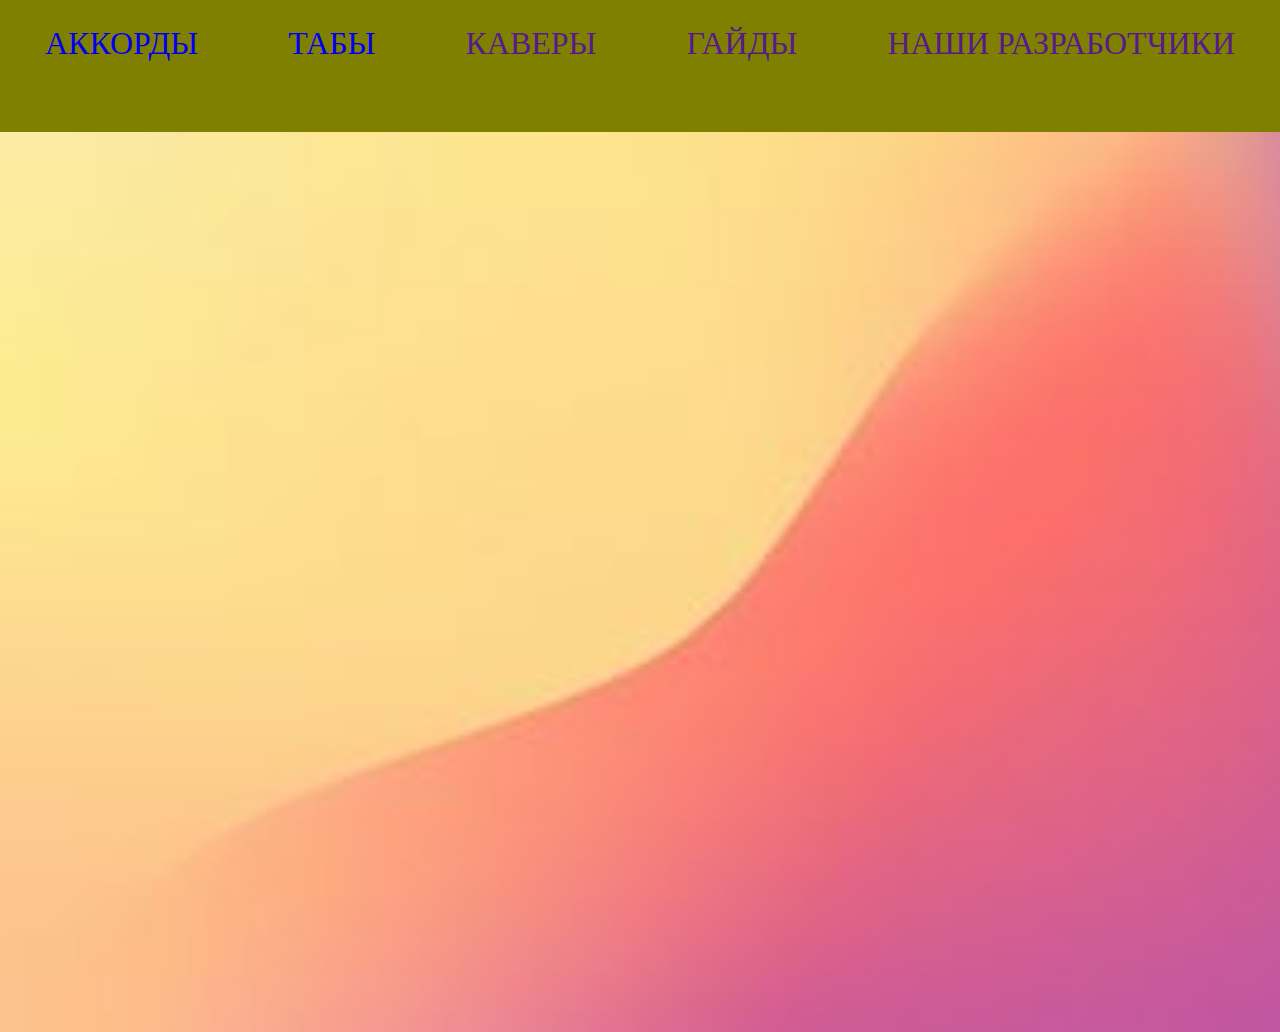
<file: index.html>
<!DOCTYPE html>
<html lang="en">
<head>
    <meta charset="UTF-8">
    <meta http-equiv="X-UA-Compatible" content="IE=edge">
    <meta name="viewport" content="width=device-width, initial-scale=1.0">
    <title>MyGuitarka</title>
    <link rel="stylesheet" href="styles.css">

</head>
<body>
    <div class="header">
        <ul>
            <li>
                <a href="Untitled-1.html">аккорды</a>
            </li>
            <li>
                <a href="Untitled-1 copy.html">табы</a>
            </li>
            <li>
                <a href="">каверы</a>
            </li>
            <li>
                <a href="">гайды</a>
            </li>
            <li>
                <a href="">наши разработчики</a>
            </li>
        </ul>
    
        


    <section>
        <div class = "wrapper img"> 
        </div> 
        <p class = "txt">
    </section>
    </div>
    <div class="bg">

    </div>
    <audio  autoplay loop src="Giorno theme but only the good part Sound Effect.mp3"></audio>
</body>
</html>
</file>
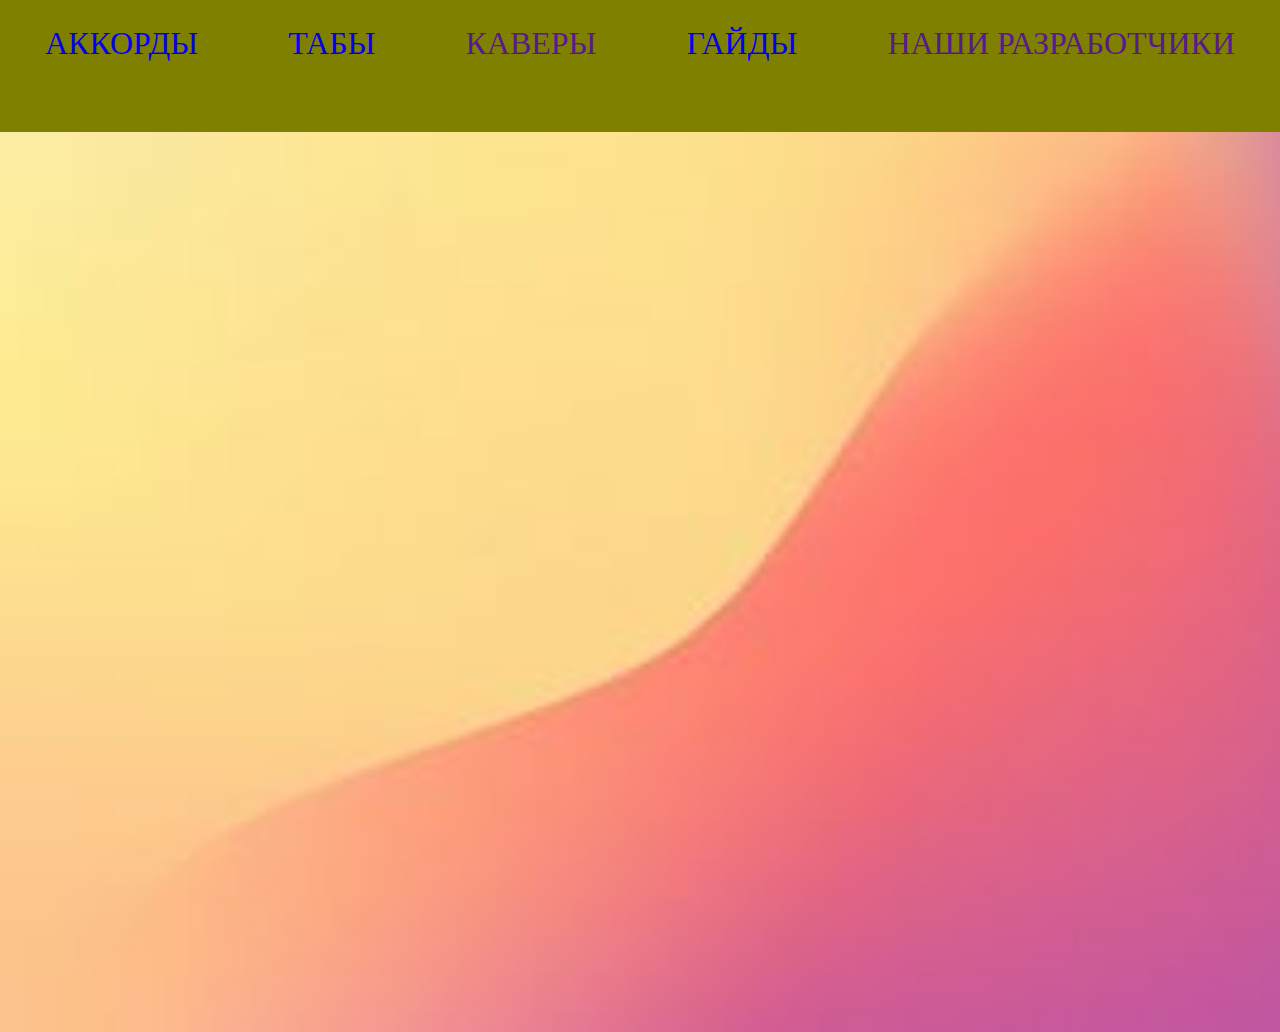
<file: index copy.html>
<!DOCTYPE html>
<html lang="en">
<head>
    <meta charset="UTF-8">
    <meta http-equiv="X-UA-Compatible" content="IE=edge">
    <meta name="viewport" content="width=device-width, initial-scale=1.0">
    <title>MyGuitarka</title>
    <link rel="stylesheet" href="styles.css">
    <link rel="icon" type = "image/x-icon" href = "img/free-icon-guitar-6777841.png">


</head>
<body>
    <div class="header">
        <ul>
            <li>
                <a href="Untitled-1.html">аккорды</a>
            </li>
            <li>
                <a href="Untitled-1 copy.html">табы</a>
            </li>
            <li>
                <a href="">каверы</a>
            </li>
            <li>
                <a href="index copy.html">гайды</a>
            </li>
            <li>
                <a href="">наши разработчики</a>
            </li>
        </ul>
    
        


    <section>
        <div class = "wrapper img"> 
        </div> 
        <p class = "txt">
    </section>
    </div>
    <div class="bg">

    </div>
    <audio  autoplay loop src="Giorno theme but only the good part Sound Effect.mp3"></audio>
</body>
</html>
</file>
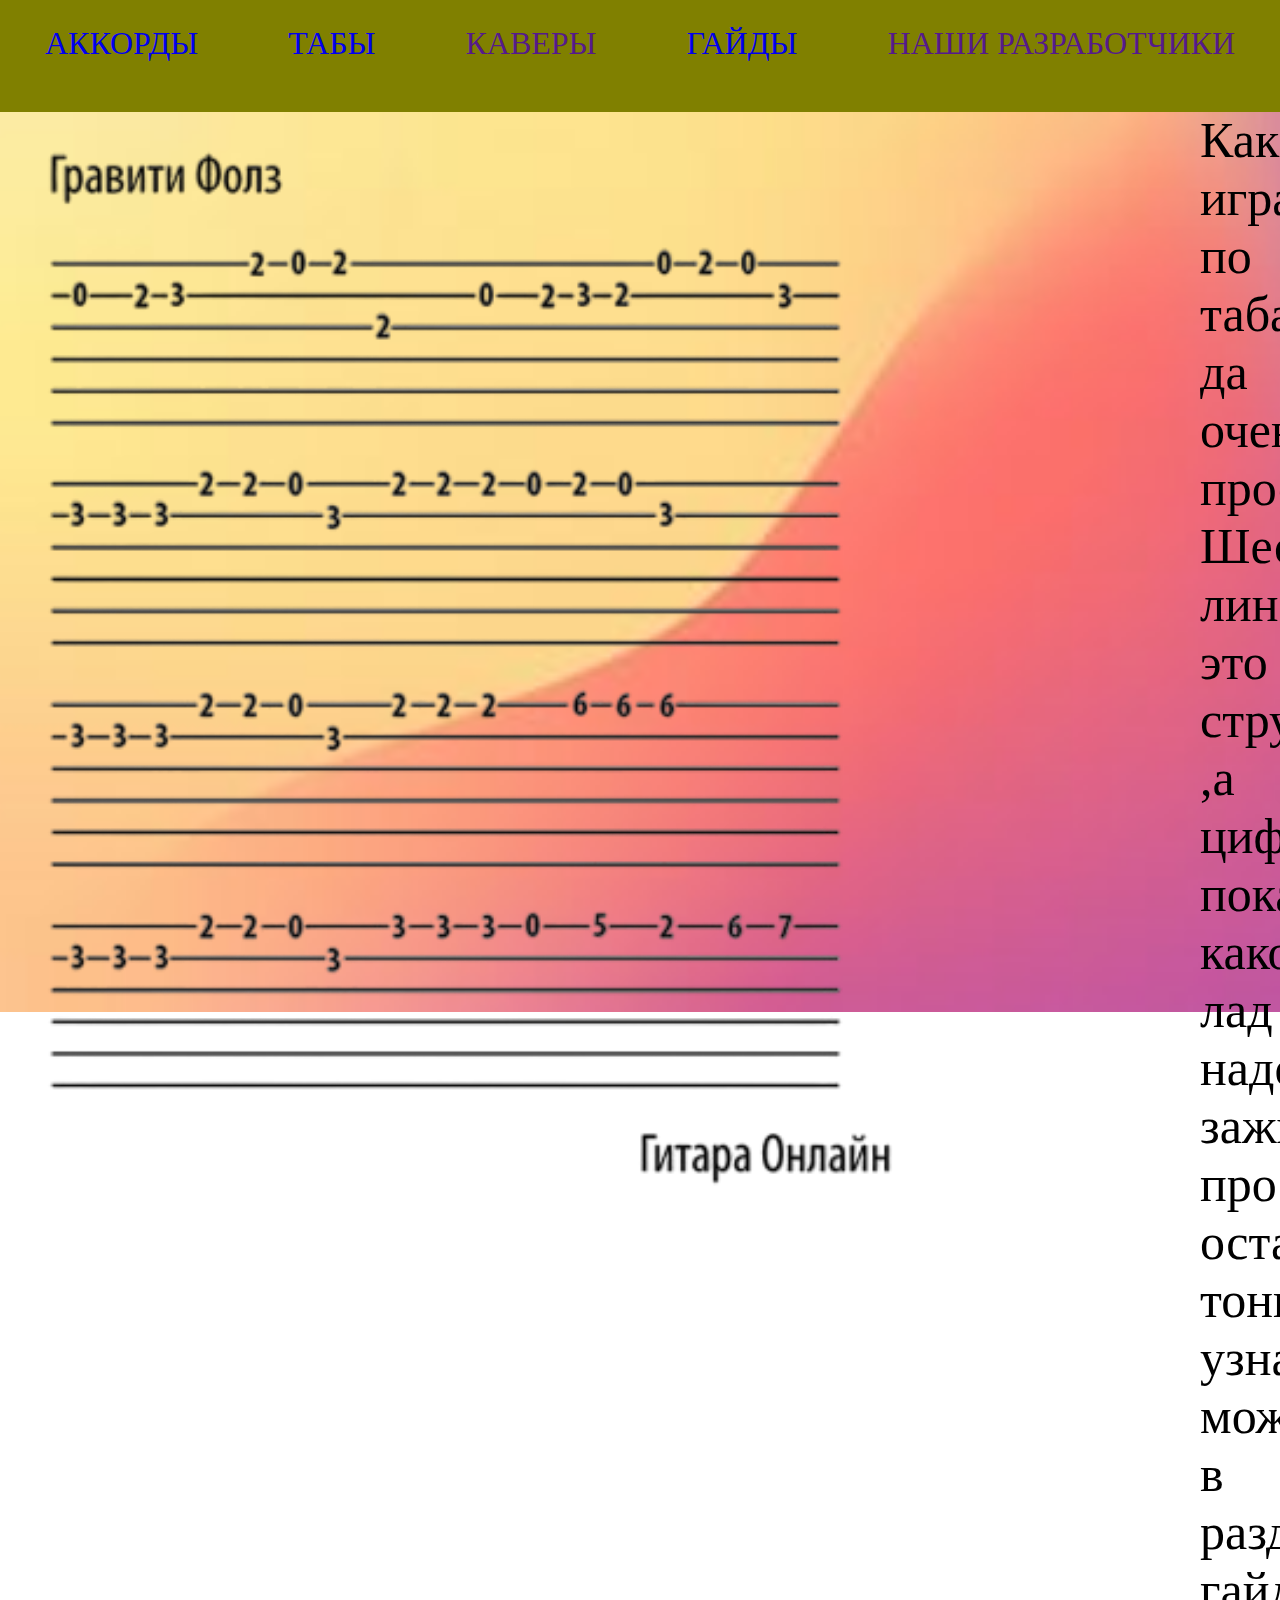
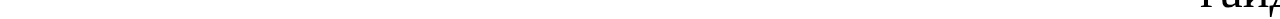
<file: Untitled-1 copy.html>
<!DOCTYPE html>
<html lang="en">
<head>
    <meta charset="UTF-8">
    <meta http-equiv="X-UA-Compatible" content="IE=edge">
    <meta name="viewport" content="width=device-width, initial-scale=1.0">
    <title>MyGuitarka</title>
    <link rel="stylesheet" href="styles.css">
    <link rel="icon" type = "image/x-icon" href = "img/free-icon-guitar-6777841.png">

</head>
<body>
    <div class="header">
    <ul>
        <li>
            <a href="Untitled-1.html">аккорды</a>
        </li>
        <li>
            <a href="Untitled-1 copy.html">табы</a>
        </li>
        <li>
            <a href="">каверы</a>
        </li>
        <li>
            <a href="index copy.html">гайды</a>
        </li>
        <li>
            <a href="">наши разработчики</a>
        </li>
    </ul>

    




    
</div>
<div class="bg">
</section>
    <img class = "tabs" src="img/Pli1FHn2Qs0-PhotoRoom.png-PhotoRoom.png" alt="">
    <p class = "txt_tabs">Как играть по табам?<br>да очень просто!Шесть линеек это струны
    ,а цифры показывают какой лад надо зажимать.А про остальные тонкости узнать можно в разделе гайды.
    </p>
<ection>

</div>
<audio  autoplay loop src="Giorno theme but only the good part Sound Effect.mp3"></audio>
</body>
</html>
</file>
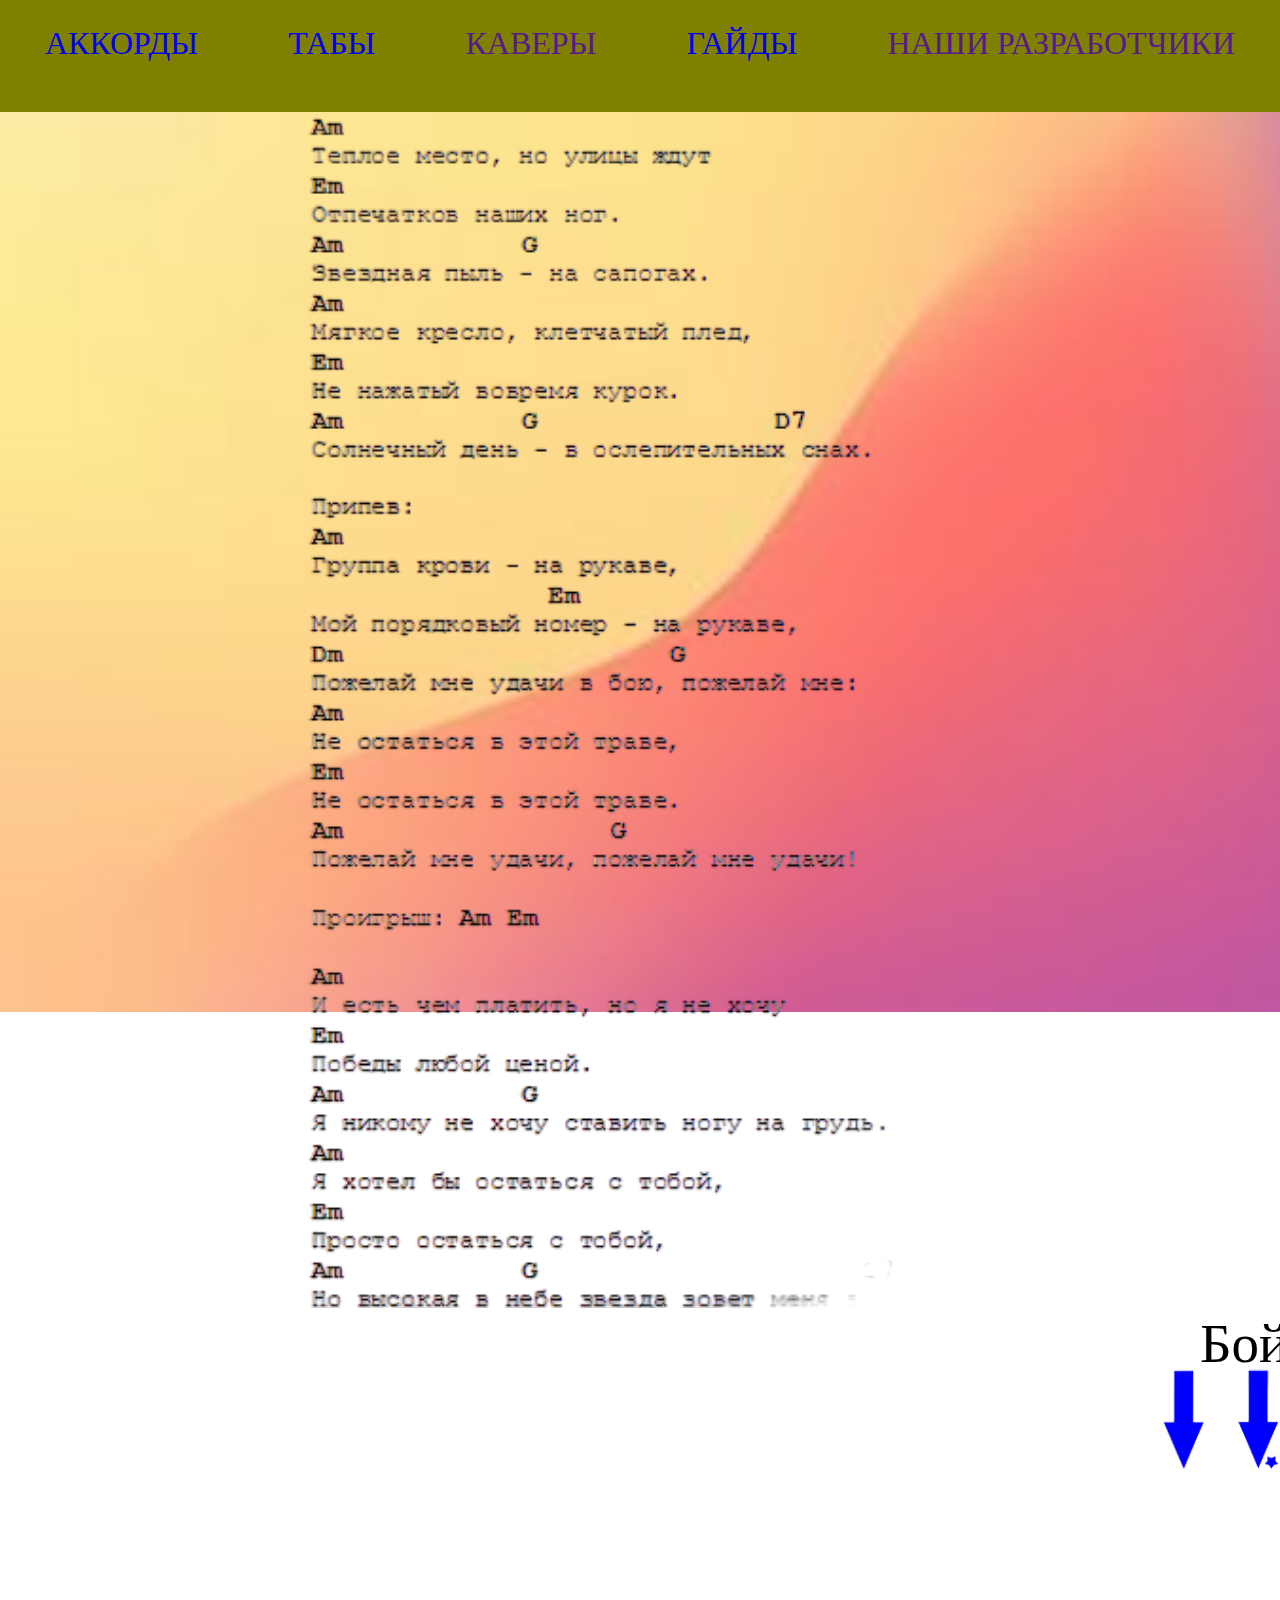
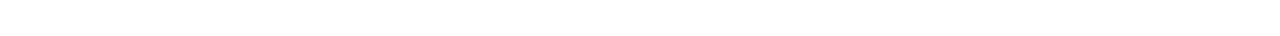
<file: Untitled-1.html>
<!DOCTYPE html>
<html lang="en">
<head>
    <meta charset="UTF-8">
    <meta http-equiv="X-UA-Compatible" content="IE=edge">
    <meta name="viewport" content="width=device-width, initial-scale=1.0">
    <title>MyGuitarka</title>
    <link rel="stylesheet" href="styles.css">
    <link rel="icon" type = "image/x-icon" href = "img/free-icon-guitar-6777841.png">

</head>
<body>
    <div class="header">
        <ul>
            <li>
                <a href="Untitled-1.html">аккорды</a>
            </li>
            <li>
                <a href="Untitled-1 copy.html">табы</a>
            </li>
            <li>
                <a href="">каверы</a>
            </li>
            <li>
                <a href="index copy.html">гайды</a>
            </li>
            <li>
                <a href="">наши разработчики</a>
            </li>
        </ul>

    




    
</div>
<div class="bg">
</section>
<video src=""></video>
<img class = "chords" src="img/gruppa-krovi-PhotoRoom.png-PhotoRoom.png" alt="">
<p class = "strumming">Бой:</p>
<img class = "strum" src ="img/бой-1-PhotoRoom.png-PhotoRoom.png" alt = "">
<section>
    <p class = "title"> Группа Крови-Кино</p>

</div>
<audio  autoplay loop src="Giorno theme but only the good part Sound Effect.mp3"></audio>
</body>
</html>
</file>
<file: styles.css>
*{
  margin:0;
  padding:0;
}


.header{
  color:yellowgreen;
  text-align: right;
}




.header{
  widnth:100%;
  background-color:olive;

}
.header ul{
  display: flex;
  color:brown;
  list-style-type:none;
  justify-content:space-around;
  align-items: center;
  margin:0;
  padding-bottom: 50px;
}

.header a{
  text-decoration: none;
  font-size:xx-large;
  text-transform: uppercase;
  transition: .4s;
}
.header a:hover{
  color:aqua;
  transition: .4s;
  padding: 10px 20px;
  border-radius: 10px;
}
.header ul li {
  margin-top: 25px;
}
.wrapper{
  position:relative;
  width: 40%;
  height: fit-content;
  margin: 0 auto;
  object-position: center;
}
section{
  width: 100%;
  display: flex;
  margin: 0 auto;
  /* border: 3px;
  border-style:solid; */
}
section p{
   width:100%
}
.txt{
  width: 66%;
  padding:10px;
}
.img img{
  width:100%;
}

.bg{
  background-image:url(img/bg.jpg);
  background-position: center ;
  background-size: cover; 
  background-repeat: no-repeat;
  height: 100vh;
  width: 100vw;
  height: 100vh;
}
.strum{
  height:125px;
  margin-left:800px;
  margin-bottom:150px;
  margin-left:1150px;
  
}
.strumming{
  height:125px;
  margin-left:1200px;
  font-size:55px;
  margin-bottom:-80px;
}
.chords{
  width:650px;
}

.tabs{
  text-align:left;
  text-align-last: left;
}
.title{
  margin-top:-1500px;
  margin-left:1500px;
  font-size:50px;
}
.tabs{
  width:1000px;
  margin-left:-1.7vw;
}
.txt_tabs{
  margin-top:-1420px;
  margin-left:1200px;
  font-size:50px;
}
.cover{
  border-radius:200px;
  margin:500px;
}
.cover_txt{
  margin-top:-1200px;
  margin-left:1800px;
  font-size:50px;
  text-align: center;
}
</file>
